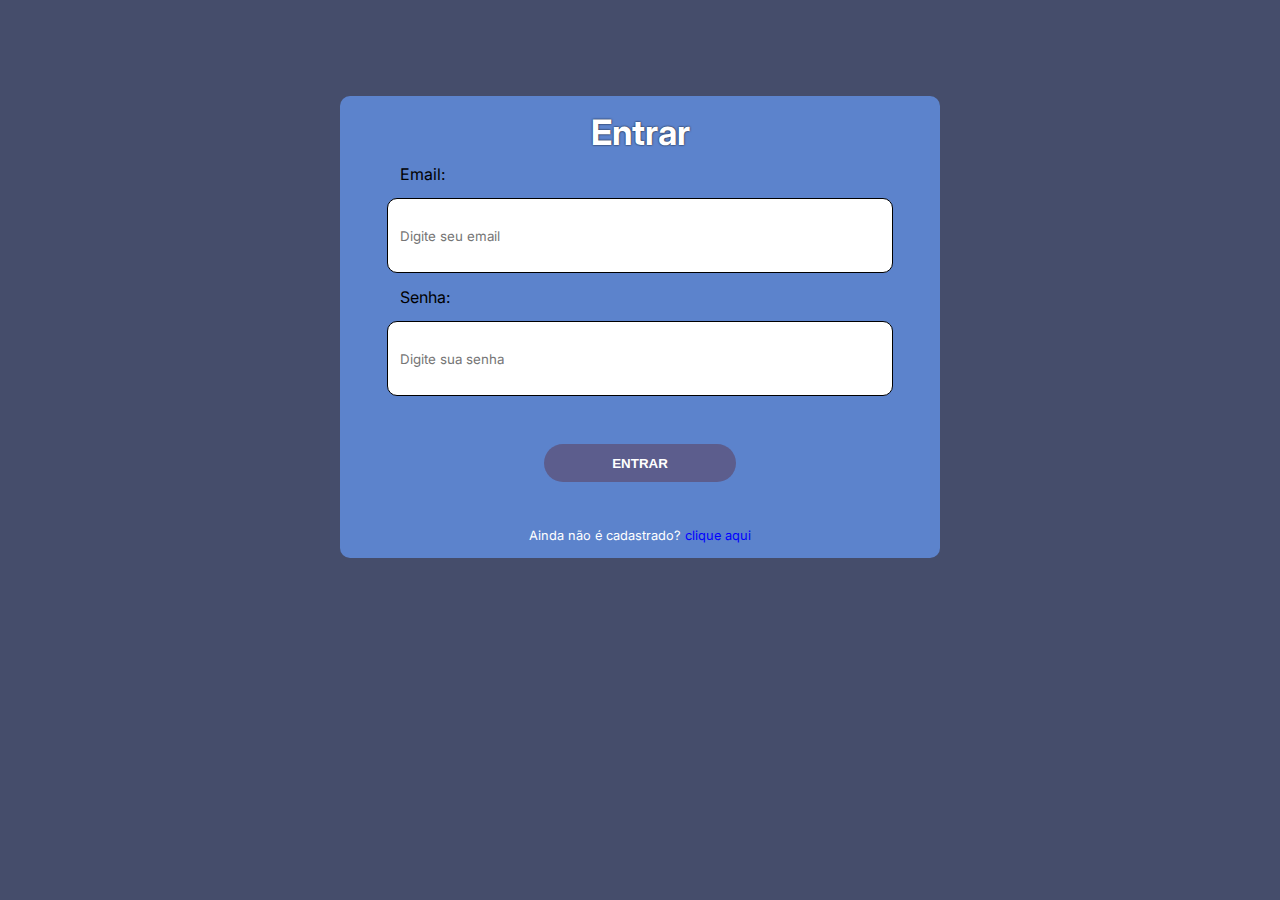
<file: index.html>
<!DOCTYPE html>
<html lang="pt-BR">
<head>
  <meta charset="UTF-8">
  <meta http-equiv="X-UA-Compatible" content="IE=edge">
  <meta name="viewport" content="width=device-width, initial-scale=1.0">
  <link rel="preconnect" href="https://fonts.googleapis.com">
  <link rel="preconnect" href="https://fonts.gstatic.com" crossorigin>
  <link href="https://fonts.googleapis.com/css2?family=Inter:wght@100;200;300;400;500;600;700&family=Roboto+Slab:wght@100;200;300;500&display=swap" rel="stylesheet">
  <link rel="stylesheet" href="./src/styles/reset.css">
  <link rel="stylesheet" href="./src/styles/index.css">
  <title>m2-entrega-blog-m2</title>
</head>
<body>
  <main class="mainContainer">
    <form class="containerFormulario">
      <h1>Entrar</h1>
      <label for="email">Email:</label>
      <input name="email" id="emailInput" type="text" placeholder="Digite seu email">
      <label for="password">Senha:</label>
      <input name="password" id="passwordInput" type="password" placeholder="Digite sua senha">
      <button id="btnLogin" type="submit">Entrar</button>
      <p>Ainda não é cadastrado? <span id="handleSignup">clique aqui</span></p>
    </form>
  </main>

  <script type="module" src="./src/script/index.js"></script>
</body>
</html>
</file>
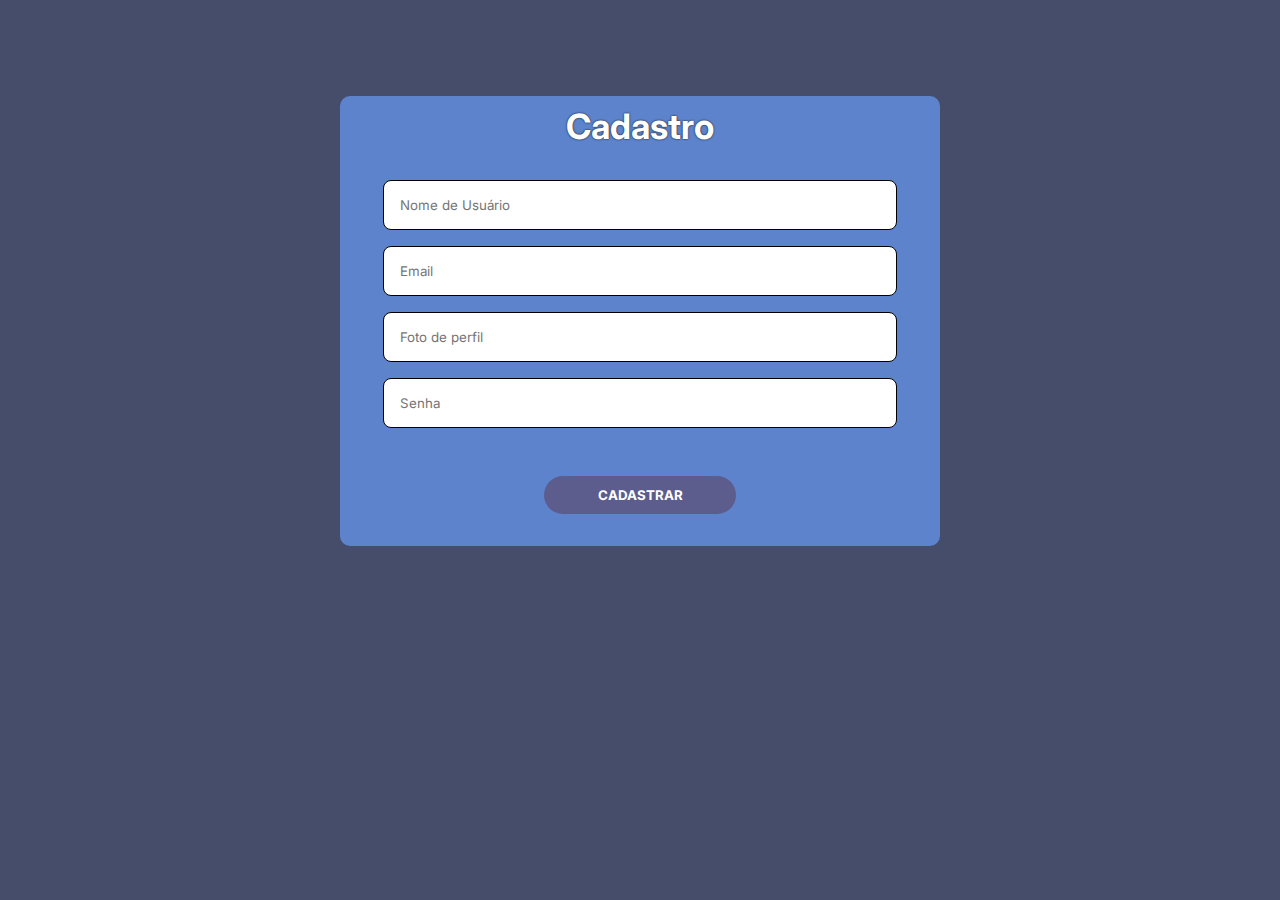
<file: src/pages/cadastro.html>
<!DOCTYPE html>
<html lang="pt-BR">
  <head>
    <meta charset="UTF-8" />
    <meta http-equiv="X-UA-Compatible" content="IE=edge" />
    <meta name="viewport" content="width=device-width, initial-scale=1.0" />
    <link rel="preconnect" href="https://fonts.googleapis.com">
    <link rel="preconnect" href="https://fonts.gstatic.com" crossorigin>
    <link href="https://fonts.googleapis.com/css2?family=Inter:wght@100;200;300;400;500;600;700&family=Roboto+Slab:wght@100;200;300;500&display=swap" rel="stylesheet">
    <link rel="stylesheet" href="../styles/reset.css">
    <link rel="stylesheet" href="../styles/cadastro.css">
    <title>m2-entrega-blog-m2</title>
  </head>
  <body>
    <main>
      <form>
        <h1>Cadastro</h1>
        <input id="name" type="text" placeholder="Nome de Usuário">
        <input id="email" type="text" placeholder="Email">
        <input id="foto" type="text" placeholder="Foto de perfil">
        <input id="password" type="text" placeholder="Senha">
        <button id="btnSignup" type="submit">Cadastrar</button>
      </form>
    </main>

    <script type="module" src="../script/cadastro.js"></script>
  </body>
</html>
</file>
<file: src/styles/index.css>
body{
    font-family: 'Inter';
    background: #454D6B;
}
.mainContainer {
  display: flex;
  flex-direction: column;
  align-items: center;
  justify-content: center;
  margin: 6rem 0;
}

.containerFormulario {
  display: flex;
  flex-direction: column;
  justify-content: center;
  align-items: center;
  background: #5C83CC;
  border-radius: 10px;
  gap: 1rem;
  width: 80%;

}

.containerFormulario  h1 {
  text-align: center;
  font-weight: 700;
  font-size: 35px;
  color: white;
  margin-top: 19px;
  text-shadow: 0 0 2px black;
}

.containerFormulario  label {
  width: 80%;
  margin: 0 auto;
}

.containerFormulario  input {
  font-family: 'Inter';
  width: 80%;
  height: 49px;
  margin: 0 auto;
  padding: 12px;
  color: black;
  border: 1px solid;
  border-radius: 10px;
}

.containerFormulario  button {
  margin: 2rem 0;
  background-color: #5C5D8D;
  width: 32%;
  height: 38px;
  text-transform: uppercase;
  font-weight: bold;
  border-radius: 20px;
  border: none;
  color: white;
}

.containerFormulario  p {
  font-size: 0.8rem;
  color: white;
  margin-bottom: 15px;
}

.containerFormulario  p  span {
  color: blue;
  cursor: pointer;
}

@media (min-width: 768px) {
  .containerFormulario {
    max-width: 600px;
  }

  .containerFormulario  button:hover {
    background-color: white;
    color: black;
    cursor: pointer;
  }
}
</file>
<file: src/styles/cadastro.css>
body{
    font-family: 'Inter';
    background: #454D6B;
}
main {
    display: flex;
    flex-direction: column;
    align-items: center;
    justify-content: center;
    margin-top: 6rem ;
  }
  
form {
    display: flex;
    flex-direction: column;
    justify-content: center;
    align-items: center;
    background: #5C83CC;
    border-radius: 10px;
    gap: 1rem;
    width: 80%;
    margin-bottom: 2rem;
  }
  
form  h1 {
    font-family: 'Inter';
    font-weight: 700;
    font-size: 35px;
    color: white;
    align-items: center;
    margin-top: 13px;
    margin-bottom: 20px;
    text-shadow: 0 0 2px black;
  }
  
form  input {
    font-family: 'Inter';
    width: 80%;
    margin: 0 auto;
    background: #FFFFFF;
    border: 1px solid #454D6B;
    border-radius: 10px;
  }
  
form  input {
    font-family: 'Inter';
    border: 1px solid;
    padding: 1rem;
    border-radius: 8px;
  }
  
form  button {
    font-family: 'Inter';
    margin: 2rem 0;
    background-color: #5C5D8D;
    width: 32%;
    height: 38px;
    text-transform: uppercase;
    font-weight: bold;
    border-radius: 20px;
    border: none;
    color: white;
  }
  

  
  @media (min-width: 768px) {
    form {
      max-width: 600px;
    }
  
    form  button:hover {
      background-color: white;
      color: black;
    }
  }
</file>
